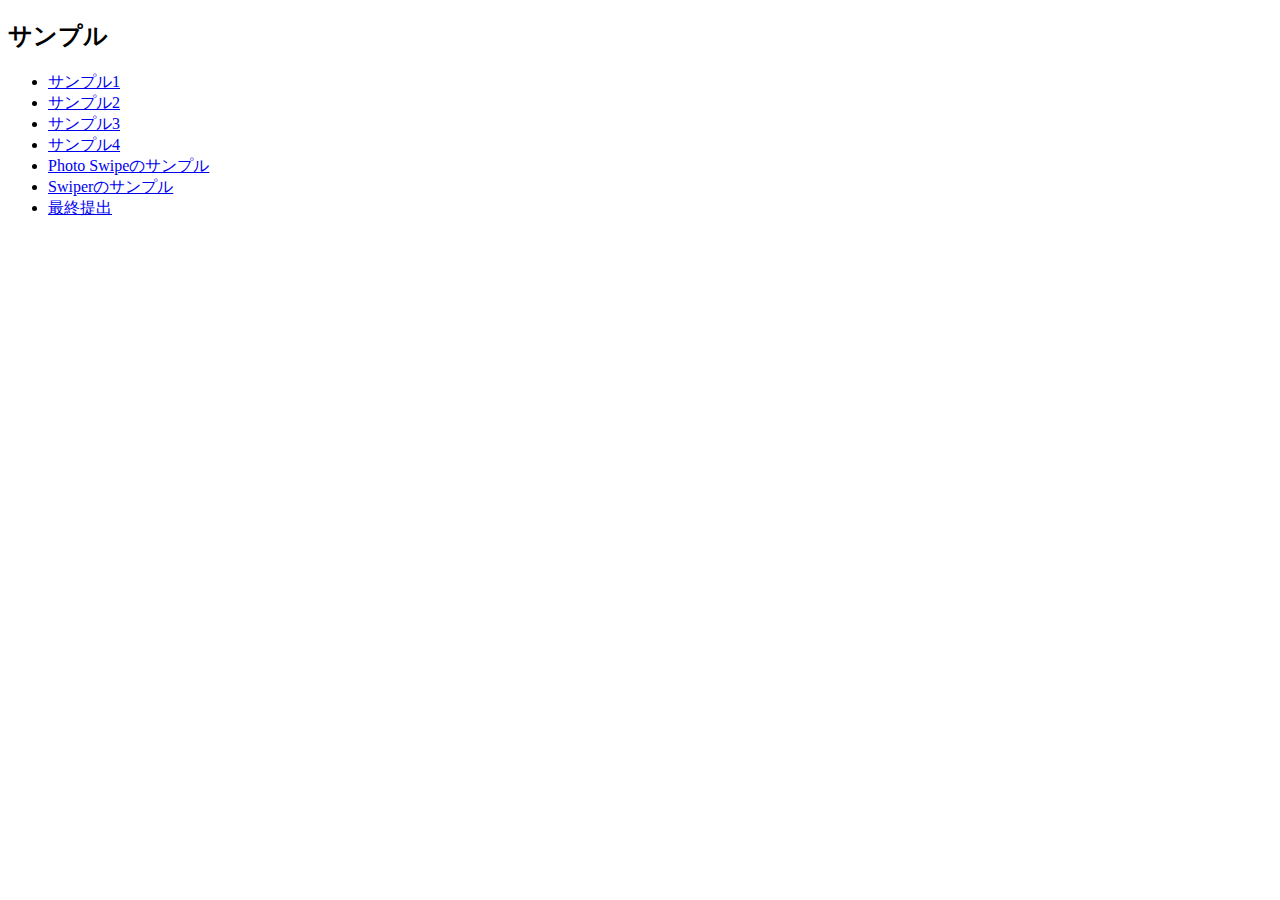
<file: index.html>
<!DOCTYPE html>
<html lang="ja">
<head>
  <meta charset="UTF-8">
  <meta name="viewport" content="width=device-width, initial-scale=1.0">
  <title>目次</title>
</head>
<body>
  <div>
    <h2>サンプル</h2>
    <ul>
      <li><a href="./sample_01/index.html">サンプル1</a></li>
      <li><a href="./sample_02/index.html">サンプル2</a></li>
      <li><a href="./sample_03/index.html">サンプル3</a></li>
      <li><a href="./sample_04/index.html">サンプル4</a></li>
      <li><a href="./sample_photoswipe/index.html">Photo Swipeのサンプル</a></li>
      <li><a href="./sample_swiper/index.html">Swiperのサンプル</a></li>
      <li><a href="./muri/">最終提出</a></li>

    </ul>
  </div>
</body>
</html>
</file>
